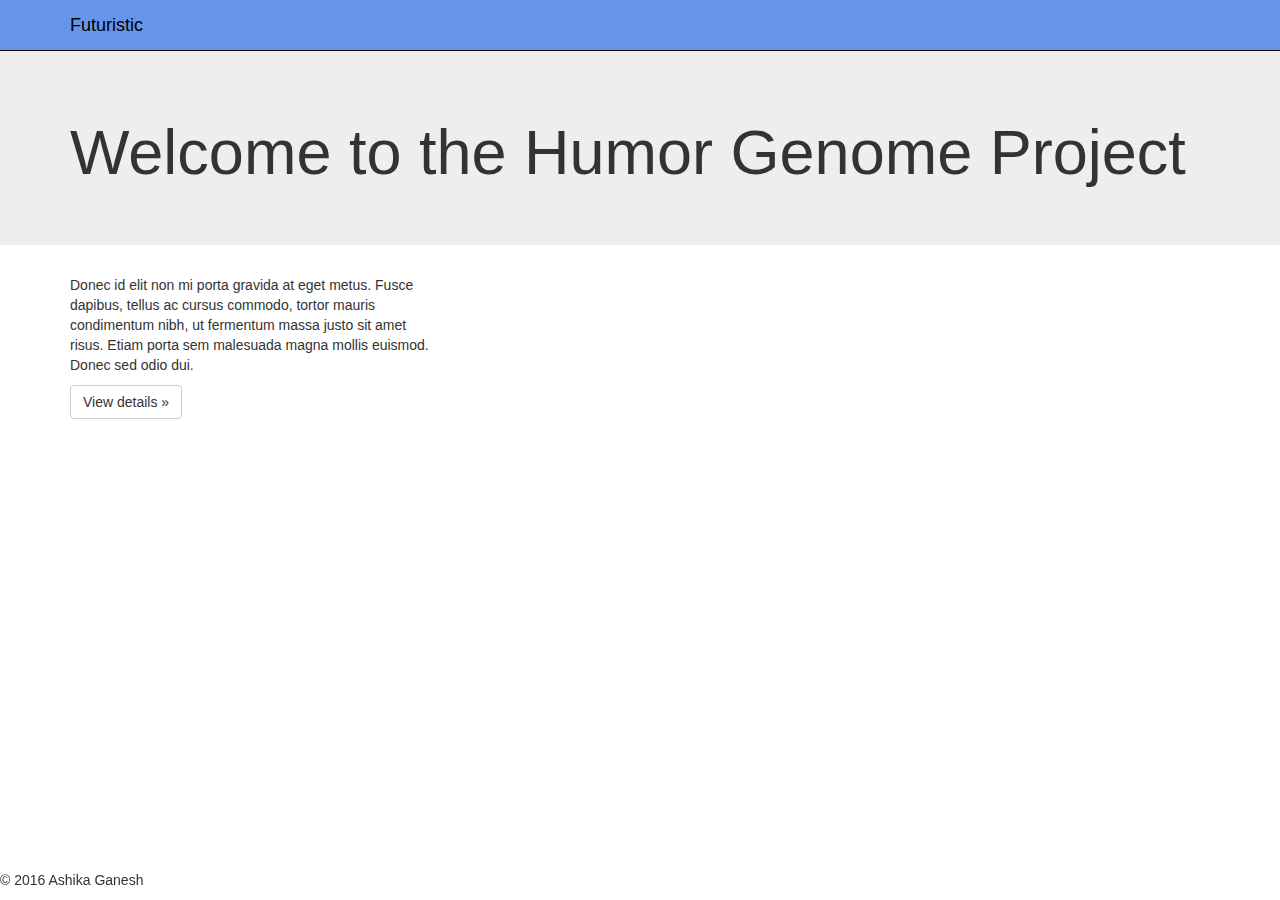
<file: website/TBA.html>
<!DOCTYPE html>
<!-- saved from url=(0099)file:///Users/AshikaGanesh/Documents/TOPSECRET/bootstrap-3.3.6/docs/examples/jumbotron/index.html?# -->
<html lang="en"><head><meta http-equiv="Content-Type" content="text/html; charset=UTF-8">
    <meta charset="utf-8">
    <meta http-equiv="X-UA-Compatible" content="IE=edge">
    <meta name="viewport" content="width=device-width, initial-scale=1">
    <!-- The above 3 meta tags *must* come first in the head; any other head content must come *after* these tags -->
    <meta name="description" content="">
    <meta name="author" content="">
    <link rel="icon" href="file:///Users/AshikaGanesh/Documents/TOPSECRET/bootstrap-3.3.6/docs/favicon.ico">

    <title>Humor Genome</title>


    <!-- Bootstrap core CSS -->
    <link href="./TBA_files/bootstrap.css" rel="stylesheet">

    <!-- IE10 viewport hack for Surface/desktop Windows 8 bug -->
    <link href="./TBA_files/ie10-viewport-bug-workaround.css" rel="stylesheet">

    <!-- Custom styles for this template -->
    <link href="./TBA_files/jumbotron.css" rel="stylesheet">

    <!-- Just for debugging purposes. Don't actually copy these 2 lines! -->
    <!--[if lt IE 9]><script src="../../assets/js/ie8-responsive-file-warning.js"></script><![endif]-->
    <script src="./TBA_files/ie-emulation-modes-warning.js"></script>

    <!-- HTML5 shim and Respond.js for IE8 support of HTML5 elements and media queries -->
    <!--[if lt IE 9]>
      <script src="https://oss.maxcdn.com/html5shiv/3.7.2/html5shiv.min.js"></script>
      <script src="https://oss.maxcdn.com/respond/1.4.2/respond.min.js"></script>
    <![endif]-->
  <style type="text/css"></style></head>

  <body>

    <nav class="navbar navbar-inverse navbar-fixed-top">
      <div class="container">
        <div class="navbar-header">
          <button type="button" class="navbar-toggle collapsed" data-toggle="collapse" data-target="#navbar" aria-expanded="false" aria-controls="navbar">
            <span class="sr-only">Toggle navigation</span>
            <span class="icon-bar"></span>
            <span class="icon-bar"></span>
            <span class="icon-bar"></span>
          </button>
          <a class="navbar-brand" href="./TBA_files/TBA.html">Futuristic</a>
        </div>
        <!-- <div id="navbar" class="navbar-collapse collapse">
          <form class="navbar-form navbar-right">
            <div class="form-group">
              <input type="text" placeholder="Email" class="form-control">
            </div>
            <div class="form-group">
              <input type="password" placeholder="Password" class="form-control">
            </div>
            <button type="submit" class="btn btn-success">Sign in</button>

          </form>


        </div><!--/.navbar-collapse --> 
      </div>
    </nav>

    <!-- Main jumbotron for a primary marketing message or call to action -->
    <div class="jumbotron">
      <div class="container">
        <h1>Welcome to the Humor Genome Project</h1>
        <!-- <p><a class="btn btn-primary btn-lg" href="./signIn.html" role="button">Sign Up</a></p> -->
      </div>
    </div>

    <div class="container">
      <!-- Example row of columns -->
      <div class="row">
        <div class="star-rating"> 
  <span class="fa fa-star-o" data-rating="1"></span>
  <span class="fa fa-star-o" data-rating="2"></span>
  <span class="fa fa-star-o" data-rating="3"></span>
  <span class="fa fa-star-o" data-rating="4"></span>
  <span class="fa fa-star-o" data-rating="5"></span>
  <input type="hidden" name="whatever" class="rating-value" value="3">
</div>

        <div class="col-md-4">
          <!-- <h2>Network</h2> -->
          <p>Donec id elit non mi porta gravida at eget metus. Fusce dapibus, tellus ac cursus commodo, tortor mauris condimentum nibh, ut fermentum massa justo sit amet risus. Etiam porta sem malesuada magna mollis euismod. Donec sed odio dui. </p>
          <p><a class="btn btn-default" href="./TBA_files/TBA.html" role="button">View details »</a></p>
        </div>
        <div class="col-md-4">
          <!-- <h2>Socialize</h2>
          <p>Donec id elit non mi porta gravida at eget metus. Fusce dapibus, tellus ac cursus commodo, tortor mauris condimentum nibh, ut fermentum massa justo sit amet risus. Etiam porta sem malesuada magna mollis euismod. Donec sed odio dui. </p>
          <p><a class="btn btn-default" href="./TBA_files/TBA.html" role="button">View details »</a></p> -->
       </div>
        <div class="col-md-4">
          <!-- <h2>Enjoy</h2> -->
          <!-- <p>Donec sed odio dui. Cras justo odio, dapibus ac facilisis in, egestas eget quam. Vestibulum id ligula porta felis euismod semper. Fusce dapibus, tellus ac cursus commodo, tortor mauris condimentum nibh, ut fermentum massa justo sit amet risus.</p>
          <p><a class="btn btn-default" href="./TBA_files/TBA.html" role="button">View details »</a></p> -->
        </div>
      </div>

      <!-- <hr> -->

      <footer>
      <div class="footer navbar-fixed-bottom">
        <p>© 2016 Ashika Ganesh</p>
      </footer>
    </div> <!-- /container -->


    <!-- Bootstrap core JavaScript
    ================================================== -->
    <!-- Placed at the end of the document so the pages load faster -->
    <script src="./TBA_files/jquery.min.js"></script>
    <script>window.jQuery || document.write('<script src="../../assets/js/vendor/jquery.min.js"><\/script>')</script>
    <script src="./TBA_files/bootstrap.min.js"></script>
    <!-- IE10 viewport hack for Surface/desktop Windows 8 bug -->
    <script src="./TBA_files/ie10-viewport-bug-workaround.js"></script>
  

</body></html>
</file>
<file: website/TBA_files/jumbotron.css>
/* Move down content because we have a fixed navbar that is 50px tall */
body {
  padding-top: 50px;
  padding-bottom: 20px;
}
</file>
<file: website/TBA_files/ie10-viewport-bug-workaround.css>
/*!
 * IE10 viewport hack for Surface/desktop Windows 8 bug
 * Copyright 2014-2015 Twitter, Inc.
 * Licensed under MIT (https://github.com/twbs/bootstrap/blob/master/LICENSE)
 */

/*
 * See the Getting Started docs for more information:
 * http://getbootstrap.com/getting-started/#support-ie10-width
 */
@-webkit-viewport { width: device-width; }
@-moz-viewport    { width: device-width; }
@-ms-viewport     { width: device-width; }
@-o-viewport      { width: device-width; }
@viewport         { width: device-width; }
</file>
